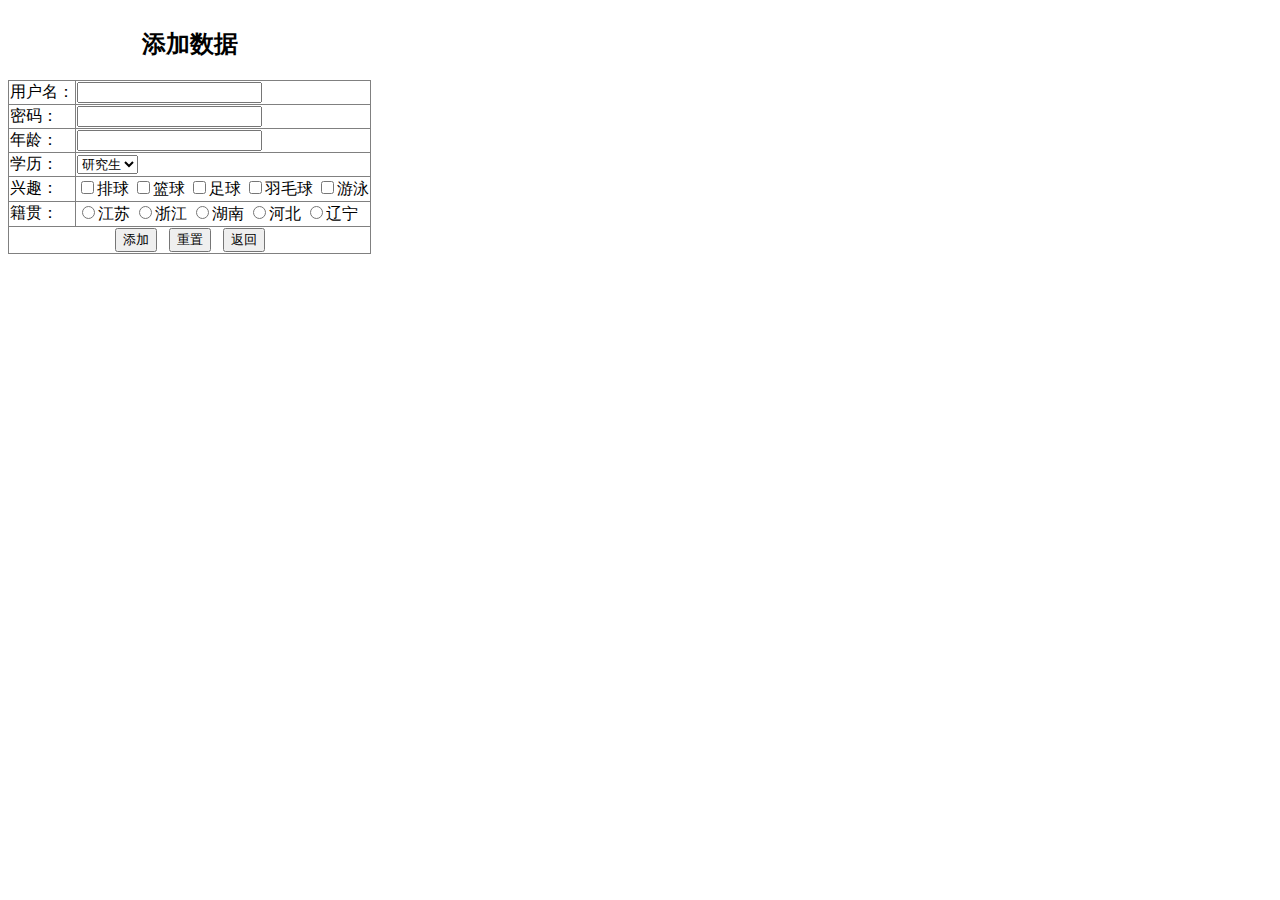
<file: Application/front/view/AddForm_view.html>
<!DOCTYPE html>
<html lang="en">
<head>
    <meta charset="UTF-8">
    <title>Title</title>
</head>
<body>
<form action="?a=AddNewUser" method="post">
    <table border="1" rules="all">
        <caption><h2>添加数据</h2></caption>
        <tr>
            <td>用户名：</td>
            <td><input type="text" name="name"></td>
        </tr>
        <tr>
            <td>密码：</td>
            <td><input type="password" name="pwd"></td>
        </tr>
        <tr>
            <td>年龄：</td>
            <td><input type="text" name="age"></td>
        </tr>
        <tr>
            <td>学历：</td>
            <td>
                <select name="education">
                    <option value="1">研究生</option>
                    <option value="2">本科</option>
                    <option value="3">专科</option>
                    <option value="4">高中</option>
                    <option value="5">初中</option>
                </select>
            </td>
        </tr>
        <tr>
            <td>兴趣：</td>
            <td>
                <input type="checkbox" name="hobby[]" value="1">排球
                <input type="checkbox" name="hobby[]" value="2">篮球
                <input type="checkbox" name="hobby[]" value="4">足球
                <input type="checkbox" name="hobby[]" value="8">羽毛球
                <input type="checkbox" name="hobby[]" value="16">游泳
            </td>
        </tr>
        <tr>
            <td>籍贯：</td>
            <td>
                <input type="radio" name="origin" value="1">江苏
                <input type="radio" name="origin" value="2">浙江
                <input type="radio" name="origin" value="3">湖南
                <input type="radio" name="origin" value="4">河北
                <input type="radio" name="origin" value="5">辽宁
            </td>
        </tr>
        <tr>
            <td colspan="2" align="center">
                <input type="submit" value="添加">&nbsp;&nbsp;
                <input type="reset" value="重置">&nbsp;&nbsp;
                <input type="button" value="返回" onclick="history.go(-1)">
            </td>
        </tr>
    </table>
</form>
</body>
</html>
</file>
